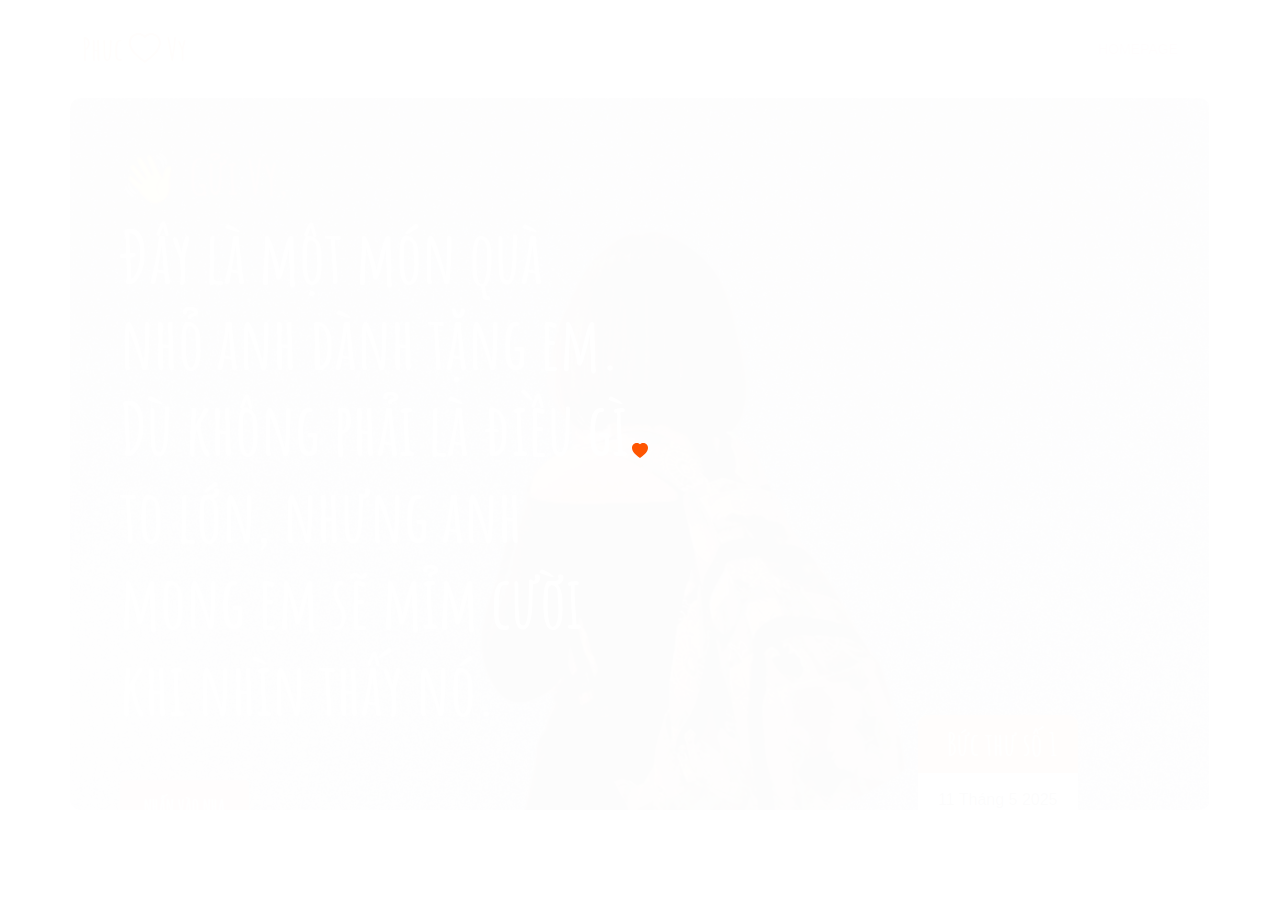
<file: index.html>
<!DOCTYPE html>
<html lang="vi">
<head>
  <meta charset="UTF-8">
  <meta http-equiv="refresh" content="0; url=2131_wedding_lite/index.html">
  <title>Đang chuyển hướng...</title>
</head>
<body>
  <p>Nếu không được chuyển hướng tự động, <a href="2131_wedding_lite/index.html">bấm vào đây</a>.</p>
</body>
</html>
</file>
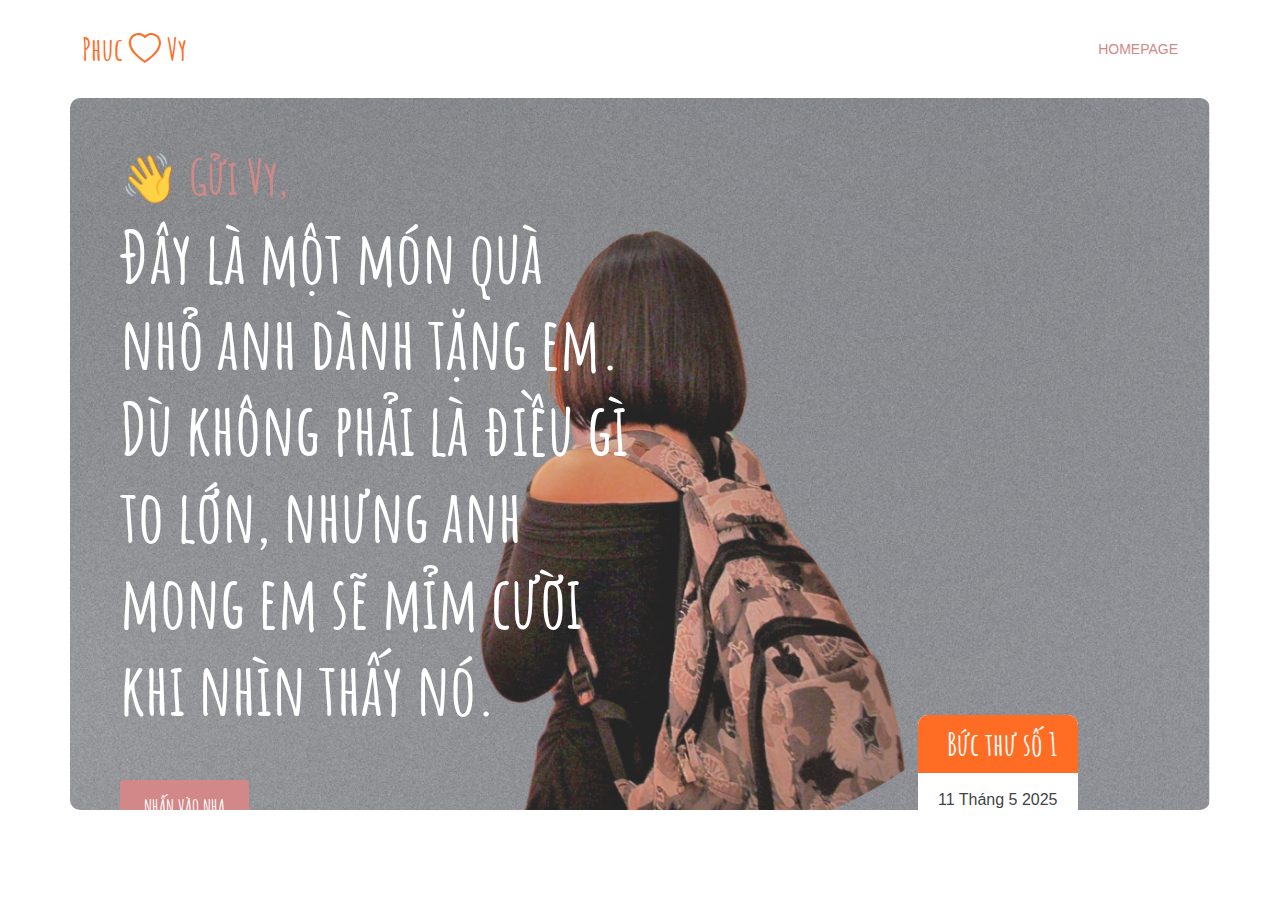
<file: 2131_wedding_lite/index.html>
<!doctype html>
<html lang="en">
    <head>
        <meta charset="utf-8">
        <meta name="viewport" content="width=device-width, initial-scale=1">

        <meta name="description" content="">
        <meta name="author" content="">

        <title>Bức thư đầu tiên</title>

        <!-- CSS FILES -->
        <link rel="preconnect" href="https://fonts.googleapis.com">
        
        <link rel="preconnect" href="https://fonts.gstatic.com" crossorigin>

        <link href="https://fonts.googleapis.com/css2?family=Amatic+SC:wght@400;700&family=Playfair+Display&display=swap" rel="stylesheet">

        <link href="css/bootstrap.min.css" rel="stylesheet">

        <link href="css/bootstrap-icons.css" rel="stylesheet">

        <link href="css/magnific-popup.css" rel="stylesheet">

        <link href="css/tooplate-wedding-lite.css" rel="stylesheet">
        <link rel="icon" href="data:image/svg+xml,<svg xmlns=%22http://www.w3.org/2000/svg%22 viewBox=%220 0 16 16%22><text y=%2214%22 font-size=%2216%22>😛</text></svg>">

        
<!--

Tooplate 2131 Wedding Lite

https://www.tooplate.com/view/2131-wedding-lite

Free Bootstrap 5 HTML Template

-->
    </head>
    
    <body>

        <section class="preloader">
            <div class="spinner">
                <span class="spinner-rotate">
                    <svg xmlns="http://www.w3.org/2000/svg" width="16" height="16" fill="currentColor" class="bi bi-heart-fill" viewBox="0 0 16 16">
                      <path fill-rule="evenodd" d="M8 1.314C12.438-3.248 23.534 4.735 8 15-7.534 4.736 3.562-3.248 8 1.314z"/>
                    </svg>
                </span>    
            </div>
        </section>

        <nav class="navbar navbar-expand-lg">
            <div class="container">

                <button class="navbar-toggler" type="button" data-bs-toggle="collapse" data-bs-target="#navbarNav" aria-controls="navbarNav" aria-expanded="false" aria-label="Toggle navigation">
                    <span class="navbar-toggler-icon"></span>
                </button>

                <a href="index.html" class="navbar-brand mx-auto mx-lg-0">
                    <span>Phuc</span>
                    <i class="bi-heart brand-icon"></i>
                    <span>Vy</span>
                </a>

                <div class="collapse navbar-collapse" id="navbarNav">
                    <ul class="navbar-nav ms-auto">
                        <li class="nav-item">
                            <a class="nav-link click-scroll" href="#section_1">Homepage</a>
                        </li>

                        <!-- <li class="nav-item">
                            <a class="nav-link click-scroll" href="#section_2">Our Story</a>
                        </li>

                        <li class="nav-item">
                            <a class="nav-link click-scroll" href="#section_3">The Wedding</a>
                        </li>

                        <li class="nav-item">
                            <a class="nav-link click-scroll" href="#section_4">People</a>
                        </li>

                        <li class="nav-item">
                            <a class="nav-link click-scroll" href="#section_5">Gallery</a>
                        </li>

                        <li class="nav-item">
                            <a class="nav-link click-scroll" href="#section_6">Rsvp</a>
                        </li>

                        <li class="nav-item">
                            <a class="nav-link click-scroll" href="#section_7">Contact Us</a>
                        </li> -->
                    </ul>
                </div>

            </div>
        </nav>

        <main>

            <section class="hero-section d-flex" id="section_1">
                <div class="hero-container container d-flex flex-column justify-content-end">
                    <div class="row h-100">

                        <div class="col-lg-6 col-12 my-auto">
                            <h2>👋 Gửi Vy, </h2>

                            <h1 class="text-white hero-title mb-4">Đây là một món quà nhỏ anh dành tặng em. Dù không phải là điều gì to lớn, nhưng anh mong em sẽ mỉm cười khi nhìn thấy nó.
                            </h1>

                            <!-- <p class="text-white mb-2">
                                <i class="bi-check-circle-fill custom-icon me-1"></i>
                                Wedding HTML Template
                            </p>

                            <p class="text-white">
                                <i class="bi-check-circle-fill custom-icon me-1"></i>
                                Bootstrap v5.1.3 Layout
                            </p> -->

                            <!-- <a href="../index2.html" class="custom-link custom-btn btn mt-4">Nhấn vào nha</a> -->
                            <a href="../index2.html" class="custom-link custom-btn btn mt-4" id="time-limited-link">Nhấn vào nha</a>
                            
                        </div>

                        <div class="col-lg-3 col-12 save-the-date-wrap mt-auto ms-lg-auto">
                            <div class="save-the-date-thumb">
                                <h4 class="save-the-date-title">Bức thư số 1</h4>

                                <div class="save-the-date-body">
                                    <span class="date">11 Tháng 5 2025</span>
                                </div>
                            </div>
                        </div>

                    </div>
                </div>
            </section>

<!-- 
            <section class="about-section section-padding" id="section_2">
                <div class="container">
                    <div class="row">

                        <div class="col-lg-12 col-12">
                            <div class="section-title-wrap mb-5">
                                <h2 class="section-title">Love Story</h2>

                                <div class="section-title-bottom">
                                    <span class="section-title-line"></span>
                                    <i class="section-title-icon bi-heart-fill"></i>
                                    <span class="section-title-line"></span>
                                </div>
                            </div>
                        </div>

                        <div class="col-lg-3 col-12">
                            <div class="image-hover-thumb">
                                <img src="images/vertical-shot-beautiful-smiling-girl.jpg" class="about-image img-fluid" alt="">
                            </div>
                        </div>

                        <div class="col-lg-3 col-12">
                            <div class="about-info-wrap d-flex flex-column">
                                <div class="about-info-title d-flex align-items-center my-3">
                                    <h4>Jolie</h4>

                                    <span class="about-tag ms-2">The Bride</span>
                                </div>

                                <p>Sarah is amazing. When I first met her I knew she was amazing and every passing day reminds me of just how amazing she is!</p>

                                <div class="social-icon-wrap mt-auto">
                                    <ul class="social-icon ms-auto">
                                        <li class="social-icon-item"><a href="#" class="social-icon-link bi-facebook"></a></li>

                                        <li class="social-icon-item"><a href="#" class="social-icon-link bi-twitter"></a></li>

                                        <li class="social-icon-item"><a href="#" class="social-icon-link bi-instagram"></a></li>

                                        <li class="social-icon-item"><a href="#" class="social-icon-link bi-whatsapp"></a></li>
                                    </ul>
                                </div>
                            </div>
                        </div>

                        <div class="col-lg-3 col-12">
                            <div class="image-hover-thumb">
                                <img src="images/vertical-shot-young-handsome-guy-autumn-park.jpg" class="about-image img-fluid" alt="">
                            </div>
                        </div>

                        <div class="col-lg-3 col-12">
                            <div class="about-info-wrap d-flex flex-column">
                                <div class="about-info-title d-flex align-items-center my-3">
                                    <h4>Bratt</h4>

                                    <span class="about-tag ms-2">The Groom</span>
                                </div>

                                <p>I really love her incredibly unique blend of talents.</p>

                                <p>She's a talented artist, always excited about a genuinely loving person.</p>

                                <div class="social-icon-wrap mt-auto">
                                    <ul class="social-icon ms-auto">
                                        <li class="social-icon-item"><a href="#" class="social-icon-link bi-facebook"></a></li>

                                        <li class="social-icon-item"><a href="#" class="social-icon-link bi-twitter"></a></li>

                                        <li class="social-icon-item"><a href="#" class="social-icon-link bi-instagram"></a></li>

                                        <li class="social-icon-item"><a href="#" class="social-icon-link bi-whatsapp"></a></li>
                                    </ul>
                                </div>
                            </div>
                        </div>

                    </div>
                </div>
            </section>

            <section class="the-wedding-section section-bg section-padding" id="section_3">
                <div class="container">
                    <div class="row">

                        <div class="col-lg-12 col-12">
                            <div class="section-title-wrap mb-5">
                                <h2 class="section-title">The Wedding</h2>

                                <div class="section-title-bottom">
                                    <span class="section-title-line"></span>
                                    <i class="section-title-icon bi-heart-fill"></i>
                                    <span class="section-title-line"></span>
                                </div>
                            </div>
                        </div>

                        <div class="col-lg-4 col-md-6 col-12 d-flex flex-column mb-4 mb-lg-0 mb-md-0">
                            <div class="image-hover-thumb">
                                <img src="images/decorated-table-setting-wedding-celebration.jpg" class="img-fluid" alt="">
                            </div>

                            <div class="section-block">
                                <h3 class="my-3">The Reception</h3>

                                <p class="mb-2">
                                    <i class="bi-geo-alt me-1"></i>
                                    5th Avenue at, Central Park S
                                </p>

                                <p>
                                    <i class="bi-clock me-1"></i>
                                    5:00 PM
                                </p>
                            </div>
                        </div>

                        <div class="col-lg-4 col-md-6 col-12 d-flex flex-column mb-4 mb-lg-0 mb-md-0">
                            <div class="image-hover-thumb">
                                <img src="images/front-view-wedding-couple.jpg" class="img-fluid" alt="">
                            </div>

                            <div class="section-block">
                                <h3 class="my-3">Wedding Ceremony</h3>

                                <p class="mb-2">
                                    <i class="bi-geo-alt me-1"></i>
                                    5th Avenue at, Central Park S
                                </p>

                                <p>
                                    <i class="bi-clock me-1"></i>
                                    6:30 PM to 9:30 PM
                                </p>
                            </div>
                        </div>

                        <div class="col-lg-4 col-md-6 col-12 d-flex flex-column">
                            <iframe class="google-map" src="https://www.google.com/maps/embed?pb=!1m18!1m12!1m3!1d8046.475092226252!2d-73.9752829999323!3d40.766655075110314!2m3!1f0!2f0!3f0!3m2!1i1024!2i768!4f13.1!3m3!1m2!1s0x89c258f07d5da561%3A0x61f6aa300ba8339d!2sThe%20Plaza!5e1!3m2!1sen!2ssg!4v1662129560604!5m2!1sen!2ssg" width="100%" height="310" allowfullscreen="" loading="lazy"></iframe>

                            <div class="section-block">
                                <h3 class="my-3">Location</h3>

                                <p class="mb-2">
                                    <i class="bi-geo-alt me-1"></i>
                                    5th Avenue at, Central Park S, New York, NY 10019, United States
                                </p>
                            </div>
                        </div>

                    </div>
                </div>
            </section>

            <section class="people-section section-padding" id="section_4">
                <div class="container">
                    <div class="row">

                        <div class="col-lg-12 col-12">
                            <div class="section-title-wrap mb-5">
                                <h2 class="section-title">Groomsmen & Bridesmaid</h2>

                                <div class="section-title-bottom">
                                    <span class="section-title-line"></span>
                                    <i class="section-title-icon bi-heart-fill"></i>
                                    <span class="section-title-line"></span>
                                </div>
                            </div>
                        </div>

                        <div class="col-lg-3 col-md-5 col-12 me-auto">
                            <nav>
                                <div class="nav nav-tabs flex-lg-column align-items-baseline" id="nav-tab" role="tablist">
                                    <button class="nav-link active" id="nav-groomsmen-tab" data-bs-toggle="tab" data-bs-target="#nav-groomsmen" type="button" role="tab" aria-controls="nav-groomsmen" aria-selected="true">
                                        <h3>Groom Side</h3>
                                    </button>

                                    <button class="nav-link" id="nav-bridesmaid-tab" data-bs-toggle="tab" data-bs-target="#nav-bridesmaid" type="button" role="tab" aria-controls="nav-bridesmaid" aria-selected="false">
                                        <h3>Bride Side</h3>
                                    </button>
                                </div>
                            </nav>
                        </div>

                        <div class="col-lg-8 col-md-6 col-12">
                            <div class="tab-content" id="nav-tabContent">

                                <div class="tab-pane fade show active" id="nav-groomsmen" role="tabpanel" aria-labelledby="nav-groomsmen-tab">
                                    <div class="row">
                                       <div class="col-lg-6 col-12">
                                            <div class="people-thumb image-hover-thumb">
                                                <img src="images/people/attractive-laughing-guy-having-fun-smiling-happy.jpg" class="people-image img-fluid" alt="">
                                            </div>
                                       </div> 

                                       <div class="col-lg-6 col-12">
                                            <div class="section-block">
                                                <div class="d-flex align-items-center my-3">
                                                    <h4 class="mb-0">Kevin</h4>

                                                    <span class="about-tag ms-2">Cousin</span>
                                                </div>

                                                <p>Wedding Lite is free HTML template provided by Tooplate website. It is based on Bootstrap v5.1.3 CSS layout. You are free to use it for your wedding.</p>
                                            </div>
                                       </div> 

                                       <div class="col-lg-6 col-12">
                                            <div class="people-thumb image-hover-thumb">
                                                <img src="images/people/portrait-handsome-attractive-young-man-posing.jpg" class="people-image img-fluid" alt="">
                                            </div>
                                        </div>

                                        <div class="col-lg-6 col-12">
                                            <div class="section-block">
                                                <div class="d-flex align-items-center my-3">
                                                    <h4 class="mb-0">Wilson</h4>

                                                    <span class="about-tag ms-2">Best friend</span>
                                                </div>

                                                <p>Feel free to make a PayPal contribution to contact [at] tooplate.com to support the open community of free HTML templates. Thank you.</p>
                                            </div>
                                        </div>
                                    </div>
                                </div>

                                <div class="tab-pane fade show" id="nav-bridesmaid" role="tabpanel" aria-labelledby="nav-bridesmaid-tab">
                                    <div class="row">
                                       <div class="col-lg-6 col-12">
                                            <div class="people-thumb image-hover-thumb">
                                                <img src="images/people/lifestyle-people-emotions-casual-concept.jpg" class="people-image img-fluid" alt="">
                                            </div>
                                       </div> 

                                       <div class="col-lg-6 col-12">
                                            <div class="section-block">
                                                <div class="d-flex align-items-center my-3">
                                                    <h4 class="mb-0">Jennie</h4>

                                                    <span class="about-tag ms-2">Sister</span>
                                                </div>

                                                <p>You may want to explore more HTML templates on Too CSS website which collects great templates.</p>
                                            </div>
                                       </div> 

                                       <div class="col-lg-6 col-12">
                                            <div class="people-thumb image-hover-thumb">
                                                <img src="images/people/portrait-beautiful-young-woman-standing-grey-wall.jpg" class="people-image img-fluid" alt="">
                                            </div>
                                        </div>

                                        <div class="col-lg-6 col-12">
                                            <div class="section-block">
                                                <div class="d-flex align-items-center my-3">
                                                    <h4 class="mb-0">Madam</h4>

                                                    <span class="about-tag ms-2">Friend</span>
                                                </div>

                                                <p>You are not allowed to redistribute this template source files on any other website. Please contact Tooplate for more info.</p>
                                            </div>
                                        </div>
                                    </div>
                                </div>

                            </div>
                        </div>


                    </div>
                </div>
            </section>

            <section class="gallery-section section-bg section-padding" id="section_5">
                <div class="container">
                    <div class="row">

                        <div class="col-lg-12 col-12">
                            <div class="section-title-wrap mb-5">
                                <h2 class="section-title">Gallery</h2>

                                <div class="section-title-bottom">
                                    <span class="section-title-line"></span>
                                    <i class="section-title-icon bi-heart-fill"></i>
                                    <span class="section-title-line"></span>
                                </div>
                            </div>
                        </div>

                        <div class="col-lg-4 col-12">
                            <div class="gallery-thumb image-hover-thumb">
                                <a href="images/gallery/bearded-stylish-groom-suit-beautiful-blonde.jpg" class="popup-image">
                                    <img src="images/gallery/bearded-stylish-groom-suit-beautiful-blonde.jpg" class="gallery-image img-fluid" alt="">
                                </a>
                            </div>
                        </div>

                        <div class="col-lg-4 col-12 d-flex flex-column">
                            <div class="gallery-thumb gallery-thumb-small image-hover-thumb">
                                <a href="images/gallery/couple.jpg" class="popup-image">
                                    <img src="images/gallery/couple.jpg" class="gallery-image img-fluid" alt="">
                                </a>
                            </div>

                            <div class="gallery-thumb gallery-thumb-small image-hover-thumb">
                                <a href="images/gallery/groom-with-bride-are-knocking-glasses-with-champagne.jpg" class="popup-image">
                                    <img src="images/gallery/groom-with-bride-are-knocking-glasses-with-champagne.jpg" class="gallery-image img-fluid" alt="">
                                </a>
                            </div>
                        </div>

                        <div class="col-lg-4 col-12">
                            <div class="gallery-thumb image-hover-thumb">
                                <a href="images/gallery/bearded-stylish-groom-suit-beautiful-blonde.jpg" class="popup-image">
                                    <img src="images/gallery/bearded-stylish-groom-suit-beautiful-blonde.jpg" class="gallery-image img-fluid" alt="">
                                </a>
                            </div>
                        </div>

                        <div class="col-lg-4 col-12 d-flex flex-column">
                            <div class="gallery-thumb gallery-thumb-small image-hover-thumb">
                                <a href="images/gallery/bride-groom-having-their-wedding-with-guests-beach.jpg" class="popup-image">
                                    <img src="images/gallery/bride-groom-having-their-wedding-with-guests-beach.jpg" class="gallery-image img-fluid" alt="">
                                </a>
                            </div>

                            <div class="gallery-thumb gallery-thumb-small image-hover-thumb">
                                <a href="images/gallery/wedding-ceremony-place-nature-outside-summer.jpg" class="popup-image">
                                    <img src="images/gallery/wedding-ceremony-place-nature-outside-summer.jpg" class="gallery-image img-fluid" alt="">
                                </a>
                            </div>
                        </div>

                        <div class="col-lg-4 col-12">
                            <div class="gallery-thumb image-hover-thumb">
                                <a href="images/gallery/elegant-young-woman-fashionable.jpg" class="popup-image">
                                    <img src="images/gallery/elegant-young-woman-fashionable.jpg" class="gallery-image img-fluid" alt="">
                                </a>
                            </div>
                        </div>

                        <div class="col-lg-4 col-12 d-flex flex-column">
                            <div class="gallery-thumb gallery-thumb-small image-hover-thumb">
                                <a href="images/gallery/young-couple-broke-down-car-while-traveling.jpg" class="popup-image">
                                    <img src="images/gallery/young-couple-broke-down-car-while-traveling.jpg" class="gallery-image img-fluid" alt="">
                                </a>
                            </div>

                            <div class="gallery-thumb gallery-thumb-small image-hover-thumb">
                                <a href="images/gallery/young-couple-traveling-car-sunny-day.jpg" class="popup-image">
                                    <img src="images/gallery/young-couple-traveling-car-sunny-day.jpg" class="gallery-image img-fluid" alt="">
                                </a>
                            </div>
                        </div>

                    </div>
                </div>
            </section>


            <section class="rsvp-section section-padding" id="section_6">
                <div class="container">
                    <div class="row">

                        <div class="col-lg-8 col-12 mx-auto">
                            <div class="rsvp-form-wrap">
                                <div class="section-title-wrap mb-5">
                                    <h2 class="section-title">Rsvp</h2>

                                    <div class="section-title-bottom">
                                        <span class="section-title-line"></span>
                                        <i class="section-title-icon bi-heart-fill"></i>
                                        <span class="section-title-line"></span>
                                    </div>
                                </div>

                                <h5 class="mb-4">Will you attend? <span class="text-muted">Please reserve before March 2th, 2022</span></h5>

                                <form class="custom-form rsvp-form" role="form">
                                    <div class="row">
                                        <div class="col-lg-4 col-md-6 col-12">
                                            <input type="text" name="name" id="name" class="form-control" placeholder="Full Name*" required="">
                                        </div>

                                        <div class="col-lg-4 col-md-6 col-12"> 
                                            <input type="email" name="email" id="email" pattern="[^ @]*@[^ @]*" class="form-control" placeholder="Email Address*" required="">
                                        </div>

                                        <div class="col-lg-4 col-12"> 
                                            <select name="guests" class="form-select" id="guests" aria-label="Guests">
                                                <option selected>Number of Guests</option>
                                                <option value="1">1</option>
                                                <option value="2">2</option>
                                                <option value="3">3</option>
                                                <option value="4">4</option>
                                                <option value="5">5</option>
                                                <option value="6">6</option>
                                            </select>
                                        </div>

                                        <div class="col-lg-12 col-12">
                                            <textarea class="form-control" id="message" name="message" placeholder="Message (Optional)" rows="5"></textarea>
                                        </div>

                                        <div class="col-lg-3 col-5 mx-auto">
                                            <button type="submit" class="form-control">Send Invitation</button>
                                        </div>

                                    </div>
                                </form>
                            </div>
                        </div>

                    </div>
                </div>
            </section>

            <section class="contact-section section-bg section-padding" id="section_7">
                <div class="container">
                    <div class="row">

                        <div class="col-lg-12 col-12">
                            <div class="section-title-wrap mb-5">
                                <h2 class="section-title">Get in touch</h2>

                                <div class="section-title-bottom">
                                    <span class="section-title-line"></span>
                                    <i class="section-title-icon bi-heart-fill"></i>
                                    <span class="section-title-line"></span>
                                </div>
                            </div>
                        </div>

                        <div class="col-lg-4 col-md-6 col-12">
                            <h4 class="mb-4">Visit Us</h4>

                            <p> 5th Avenue at, Central Park S, 
                            <br> New York, NY 10019, United States</p>
                        </div>

                        <div class="col-lg-4 col-md-6 col-12 my-4 my-lg-0 my-md-0">
                            <h4 class="mb-4">Contact Information</h4>

                            <p class="mb-2">
                                <a href="mailto:hello@company.com">
                                    hello@company.com
                                </a>
                            </p>

                            <p>
                                <a href="tel: 090-080-0760">
                                    090-080-0760
                                </a>
                            </p>
                        </div>

                        <div class="col-lg-4 col-md-6 col-12">
                            <h4 class="mb-4">Socials</h4>

                            <ul class="social-icon">
                                <li class="social-icon-item"><a href="#" class="social-icon-link bi-twitter"></a></li>

                                <li class="social-icon-item"><a href="#" class="social-icon-link bi-instagram"></a></li>

                                <li class="social-icon-item"><a href="#" class="social-icon-link bi-whatsapp"></a></li>

                                <li class="social-icon-item"><a href="https://fb.com/tooplate" target="_blank" class="social-icon-link bi-facebook"></a></li>
                            </ul>

                            <p class="copyright-text mt-3 mb-0">Copyright © 2036 Wedding Lite Co., Ltd. 
                            <br> Design: <a href="https://www.tooplate.com" target="_parent">Tooplate</a></p>
                        </div>

                    </div>
                </div>
            </section>

        </main>

        <footer class="site-footer">
            <div class="container">
                <div class="row">

                    <div class="col-lg-3 col-12 mx-auto">
                        <a href="index.html" class="navbar-brand mx-auto mx-lg-0">
                            <span>Bratt</span>
                            <i class="bi-heart brand-icon"></i>
                            <span>Jolie</span>
                        </a>
                    </div>

                </div>
            </div>
        </footer> -->

        <!-- JAVASCRIPT FILES -->
        <script src="js/jquery.min.js"></script>
        <script src="js/bootstrap.min.js"></script>
        <script src="js/jquery.sticky.js"></script>
        <script src="js/click-scroll.js"></script>
        <script src="js/jquery.magnific-popup.min.js"></script>
        <script src="js/magnific-popup-options.js"></script>
        <script src="js/custom.js"></script>

    </body>
</html>
</file>
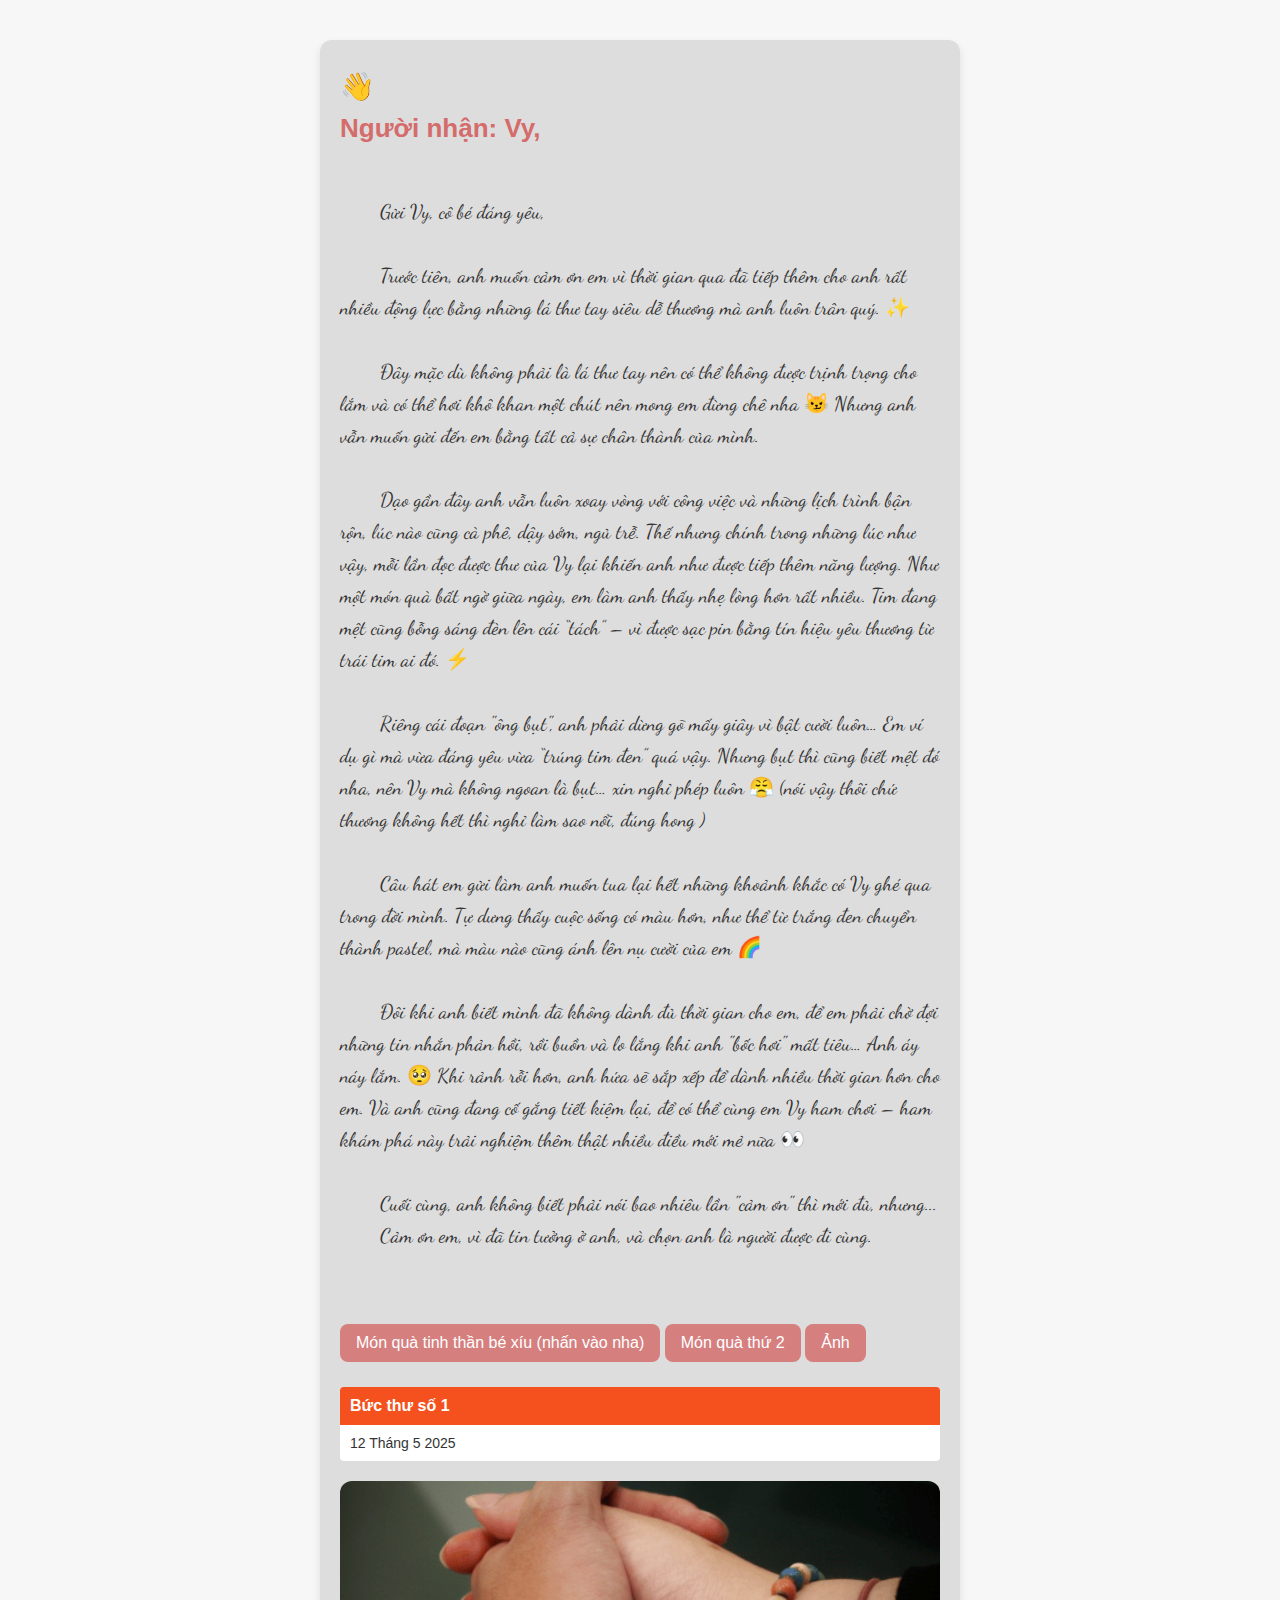
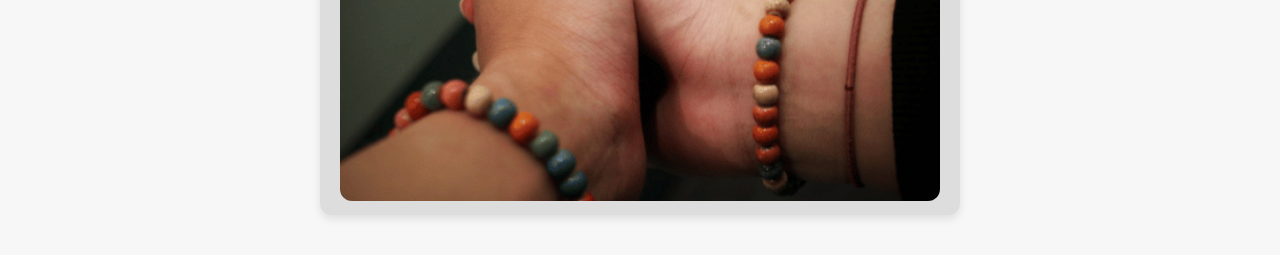
<file: index2.html>
<!DOCTYPE html>
<html lang="vi">
<head>
  <meta charset="UTF-8" />
  <meta name="viewport" content="width=device-width, initial-scale=1.0" />
  <title>Thư Gửi Vy</title>
  <link href="https://fonts.googleapis.com/css2?family=Dancing+Script&display=swap" rel="stylesheet">
  <link rel="icon" href="data:image/svg+xml,<svg xmlns=%22http://www.w3.org/2000/svg%22 viewBox=%220 0 16 16%22><text y=%2214%22 font-size=%2216%22>😛</text></svg>">

  <style>
    body {
      font-family: 'Segoe UI', sans-serif;
      margin: 0;
      padding: 0;
      background: #f7f7f7;
    }
    .container {
      max-width: 600px;
      margin: 40px auto;
      background: #dedddd;
      border-radius: 12px;
      box-shadow: 0 4px 8px rgba(0, 0, 0, 0.1);
      padding: 30px 20px 10px;
      position: relative;
      display: none; /* Ẩn mặc định */
    }
    .wave {
      font-size: 28px;
    }
    h1 {
      margin: 10px 0;
      color: #d46c6c;
      font-size: 26px;
    }
    p {
      font-size: 20px;
      color: #333;
      line-height: 1.6;
      white-space: pre-wrap;
      text-align: left;
      font-family: 'Dancing Script', cursive;
    }
    .btn {
      background: #d67f7f;
      color: white;
      padding: 10px 16px;
      border: none;
      border-radius: 8px;
      font-size: 16px;
      cursor: pointer;
      margin-top: 20px;
    }
    .note-box {
      background: #f4511e;
      color: white;
      padding: 10px;
      margin-top: 25px;
      font-size: 16px;
      border-radius: 4px 4px 0 0;
      font-weight: bold;
    }
    .date-box {
      background: white;
      padding: 10px;
      font-size: 14px;
      color: #333;
      border-radius: 0 0 4px 4px;
    }
    .image {
      width: 100%;
      max-height: 320px;
      object-fit: cover;
      margin-top: 20px;
      border-radius: 12px;
    }
  </style>
</head>
<body>
  <div class="container" id="content">
    <div class="wave">👋</div>
    <h1>Người nhận: Vy,</h1>
    <p>
        Gửi Vy, cô bé đáng yêu,

        Trước tiên, anh muốn cảm ơn em vì thời gian qua đã tiếp thêm cho anh rất nhiều động lực bằng những lá thư tay siêu dễ thương mà anh luôn trân quý. ✨
        
        Đây mặc dù không phải là lá thư tay nên có thể không được trịnh trọng cho lắm và có thể hơi khô khan một chút nên mong em đừng chê nha 😼 Nhưng anh vẫn muốn gửi đến em bằng tất cả sự chân thành của mình.
        
        Dạo gần đây anh vẫn luôn xoay vòng với công việc và những lịch trình bận rộn, lúc nào cũng cà phê, dậy sớm, ngủ trễ. Thế nhưng chính trong những lúc như vậy, mỗi lần đọc được thư của Vy lại khiến anh như được tiếp thêm năng lượng. Như một món quà bất ngờ giữa ngày, em làm anh thấy nhẹ lòng hơn rất nhiều. Tim đang mệt cũng bỗng sáng đèn lên cái “tách” – vì được sạc pin bằng tín hiệu yêu thương từ trái tim ai đó. ⚡️

        Riêng cái đoạn "ông bụt", anh phải dừng gõ mấy giây vì bật cười luôn… Em ví dụ gì mà vừa đáng yêu vừa “trúng tim đen” quá vậy. Nhưng bụt thì cũng biết mệt đó nha, nên Vy mà không ngoan là bụt… xin nghỉ phép luôn 😤 (nói vậy thôi chứ thương không hết thì nghỉ làm sao nổi, đúng hong )
        
        Câu hát em gửi làm anh muốn tua lại hết những khoảnh khắc có Vy ghé qua trong đời mình. Tự dưng thấy cuộc sống có màu hơn, như thể từ trắng đen chuyển thành pastel, mà màu nào cũng ánh lên nụ cười của em 🌈
        
        Đôi khi anh biết mình đã không dành đủ thời gian cho em, để em phải chờ đợi những tin nhắn phản hồi, rồi buồn và lo lắng khi anh "bốc hơi" mất tiêu… Anh áy náy lắm. 🥺 Khi rảnh rỗi hơn, anh hứa sẽ sắp xếp để dành nhiều thời gian hơn cho em. Và anh cũng đang cố gắng tiết kiệm lại, để có thể cùng em Vy ham chơi – ham khám phá này trải nghiệm thêm thật nhiều điều mới mẻ nữa 👀
        
        Cuối cùng, anh không biết phải nói bao nhiêu lần "cảm ơn" thì mới đủ, nhưng...
        Cảm ơn em, vì đã tin tưởng ở anh, và chọn anh là người được đi cùng.
    </p>
    <button onclick="window.location.href='wait.html'" class="btn">Món quà tinh thần bé xíu (nhấn vào nha) </button>
    <button onclick="window.location.href='kich.html'" class="btn"> Món quà thứ 2 </button>
    <button onclick="window.location.href='https://drive.google.com/drive/folders/1HxzTeZ4HmzfRil_x4sy70met2D5C9w23?usp=sharing'" class="btn">Ảnh </button>
    <div class="note-box">Bức thư số 1</div>
    <div class="date-box">12 Tháng 5 2025</div>
    <img src="2131_wedding_lite/images/vongtay.png" alt="Couple" class="image" />
  </div>

  <script>
    document.addEventListener("DOMContentLoaded", function () {
      const now = new Date();
      const hour = now.getHours();

      const isAllowed = (hour >= 2 || hour < 20);
      const container = document.getElementById("content");

      if (isAllowed) {
        container.style.display = "block";
      } else {
        alert("Trang này chỉ có thể được mở từ 22h đến 2h sáng. Hẹn gặp lại Vy sau giờ đó nha 😴");
        document.body.innerHTML = ""; // Xóa toàn bộ nội dung
      }
    });
  </script>
</body>
</html>
</file>
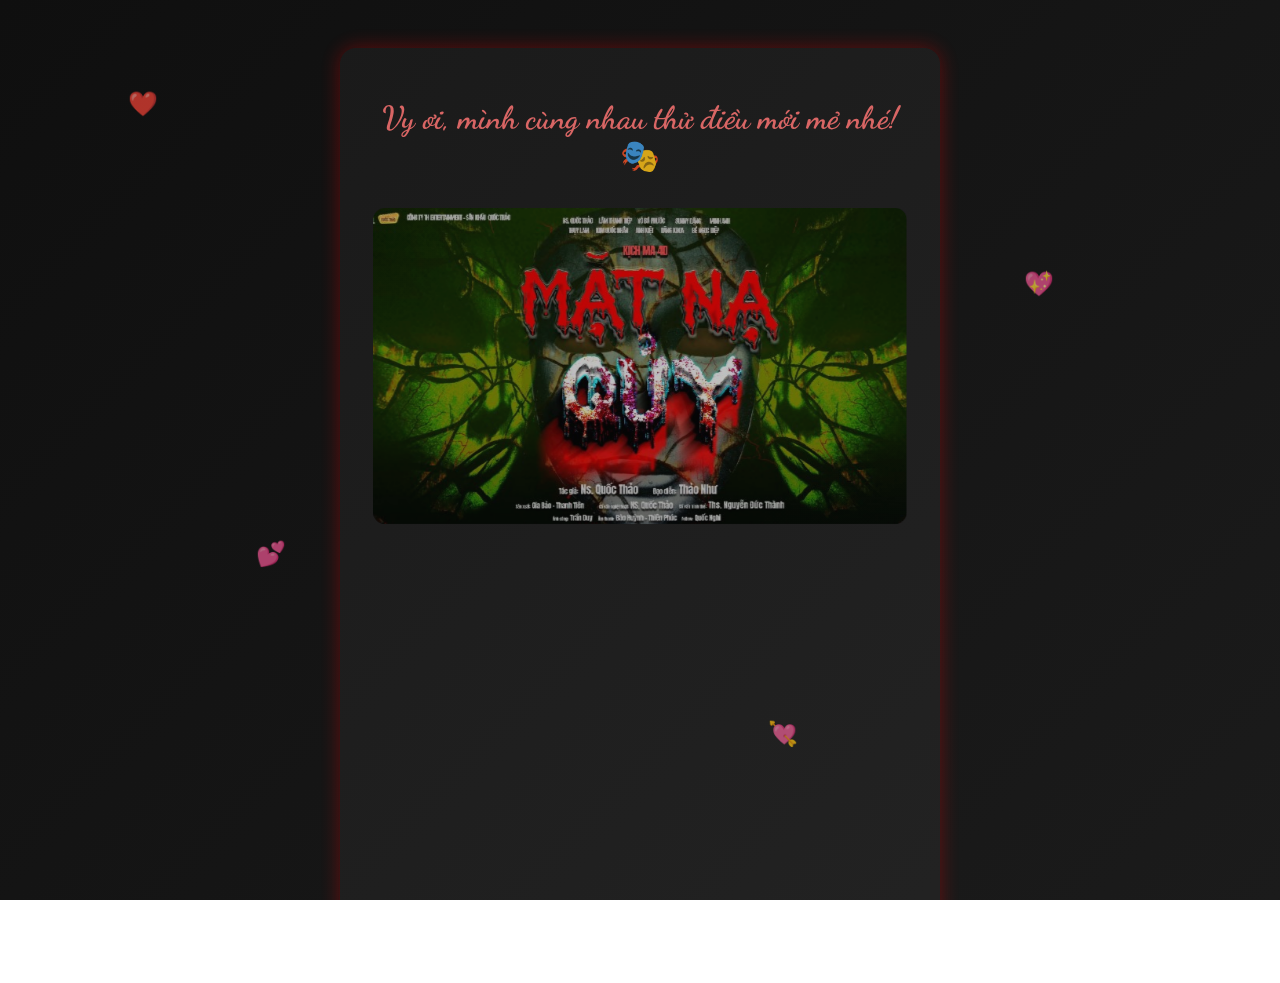
<file: kich.html>
<!DOCTYPE html>
<html lang="vi">
<head>
  <meta charset="UTF-8" />
  <meta name="viewport" content="width=device-width, initial-scale=1.0"/>
  <title>Lời mời đặc biệt gửi Vy 🎭</title>
  <link href="https://fonts.googleapis.com/css2?family=Dancing+Script&display=swap" rel="stylesheet" />
  <script src="https://cdnjs.cloudflare.com/ajax/libs/gsap/3.12.2/gsap.min.js"></script>
  <style>
    * {
      box-sizing: border-box;
    }

    html, body {
      margin: 0;
      padding: 0;
      height: 100%;
      font-family: 'Dancing Script', cursive;
      background: linear-gradient(135deg, #0f0f0f, #1b1b1b);
      color: #fff;
      overflow-x: hidden;
      overflow-y: auto;
    }

    .container {
      position: relative;
      z-index: 2;
      max-width: 600px;
      margin: 40px auto;
      background: rgba(255, 255, 255, 0.05);
      border-radius: 16px;
      padding: 30px;
      box-shadow: 0 0 20px rgba(255, 0, 0, 0.4);
      text-align: center;
      transform: translateY(50px);
      opacity: 0;
    }

    h1 {
      font-size: 32px;
      margin-bottom: 10px;
      color: #ff7675;
      animation: bounce 2s infinite;
    }

    .poster {
      width: 100%;
      border-radius: 12px;
      margin: 20px 0;
      opacity: 0;
      transform: scale(0.9);
    }

    .details {
      font-size: 20px;
      line-height: 1.6;
      opacity: 0;
    }

    .button {
      margin-top: 25px;
      opacity: 0;
    }

    .btn {
      background: #00cec9;
      color: white;
      padding: 10px 20px;
      border: none;
      border-radius: 8px;
      font-size: 18px;
      cursor: pointer;
      text-decoration: none;
      transition: background 0.3s;
    }

    .btn:hover {
      background: #0984e3;
    }

    /* Floating hearts */
    .floating-icon {
      position: absolute;
      font-size: 24px;
      color: #ff7675;
      animation: float 6s infinite ease-in-out;
      opacity: 0.7;
      pointer-events: none;
    }

    @keyframes float {
      0% { transform: translateY(0) translateX(0) rotate(0); opacity: 0.7; }
      50% { transform: translateY(-40px) translateX(20px) rotate(20deg); opacity: 1; }
      100% { transform: translateY(0) translateX(0) rotate(0); opacity: 0.7; }
    }

    @keyframes bounce {
      0%, 100% { transform: translateY(0); }
      50% { transform: translateY(-15px); }
    }

    @media (max-width: 600px) {
      h1 {
        font-size: 28px;
      }
      .details {
        font-size: 18px;
      }
    }
  </style>
</head>
<body>

  <!-- Floating icons -->
  <div class="floating-icon" style="top: 10%; left: 10%;">❤️</div>
  <div class="floating-icon" style="top: 30%; left: 80%;">💖</div>
  <div class="floating-icon" style="top: 60%; left: 20%;">💕</div>
  <div class="floating-icon" style="top: 80%; left: 60%;">💘</div>

  <div class="container" id="box">
    <h1 id="heading">Vy ơi, mình cùng nhau thử điều mới mẻ nhé! 🎭</h1>
    <img src="nhacthongminh-main/matnaquy.jpg" alt="Poster Kịch Ma" class="poster" id="poster" />
    <div class="details" id="details">
      <p><strong>Kịch Ma 4D: Mặt Nạ Quỷ</strong></p>
      <p>Thời gian: <strong>19:30 – 22:00, ngày 17/05/2025</strong></p>
      <p>Địa điểm: <strong>Sân khấu Quốc Thảo</strong>, 70-72 Nguyễn Văn Trỗi, P.8, Q.Phú Nhuận, TP.HCM</p>
      <p>Anh chưa từng xem kịch trực tiếp bao giờ... nhưng anh muốn lần đầu tiên đó là cùng em ✨</p>
      <p>Chúng mình cùng tạo thêm một kỷ niệm đáng nhớ nữa nhé?</p>
    </div>
    <div class="button" id="cta">
      <a href="index.html" class="btn" target="_blank">Trang chủ</a>
    </div>
  </div>

  <script>
    window.onload = () => {
      gsap.to("#box", { opacity: 1, y: 0, duration: 1.2, ease: "bounce.out" });
      gsap.to("#poster", { opacity: 1, scale: 1, duration: 1, delay: 0.5, ease: "back.out(1.7)" });
      gsap.to("#details", { opacity: 1, duration: 1, delay: 1 });
      gsap.to("#cta", { opacity: 1, duration: 1, delay: 1.5 });
    };
  </script>
</body>
</html>
</file>
<file: 2131_wedding_lite/css/tooplate-wedding-lite.css>
/*

Tooplate 2131 Wedding Lite

https://www.tooplate.com/view/2131-wedding-lite

*/

/*---------------------------------------
  CUSTOM PROPERTIES ( VARIABLES )             
-----------------------------------------*/
:root {
  --white-color:                  #ffffff;
  --primary-color:                #ff5500;
  --secondary-color:              #f1c522;
  --section-bg-color:             #f9f9f9;
  --custom-btn-bg-color:          #cb7575;
  --dark-color:                   #000000;
  --p-color:                      #717275;
  --border-color:                 #e9eaeb;
  --icon-color:                   #28856b;

  --body-font-family:             'Source Sans Pro', sans-serif;
  --title-font-family:            'Amatic SC', cursive;

  --h1-font-size:                 72px;
  --h2-font-size:                 48px;
  --h3-font-size:                 36px;
  --h4-font-size:                 32px;
  --h5-font-size:                 24px;
  --h6-font-size:                 22px;
  --p-font-size:                  20px;
  --menu-font-size:               14px;
  --copyright-font-size:          16px;

  --border-radius-large:          100px;
  --border-radius-medium:         20px;
  --border-radius-small:          10px;

  --font-weight-light:            300;
  --font-weight-normal:           400;
  --font-weight-medium:           500;
  --font-weight-bold:             700;
}

body {
    background: var(--white-color);
    font-family: var(--body-font-family); 
}


/*---------------------------------------
  TYPOGRAPHY               
-----------------------------------------*/

h2,
h3,
h4,
h5,
h6 {
  color: var(--dark-color);
}

h1,
h2,
h3,
h4,
h5,
h6 {
  font-family: var(--title-font-family);
  font-weight: var(--font-weight-bold);
}

h1 {
  font-size: var(--h1-font-size);
}

h2 {
  font-size: var(--h2-font-size);
  color: var(--secondary-color);
}

h3 {
  font-size: var(--h3-font-size);
}

h4 {
  font-size: var(--h4-font-size);
}

h5 {
  font-size: var(--h5-font-size);
  line-height: normal;
}

h6 {
  font-size: var(--h6-font-size);
}

p {
  color: var(--p-color);
  font-size: var(--p-font-size);
  font-weight: var(--font-weight-light);
}

ul li {
  color: var(--p-color);
  font-size: var(--p-font-size);
  font-weight: var(--font-weight-light);
}

a, 
button {
  touch-action: manipulation;
  transition: all 0.3s;
}

a {
  color: var(--p-color);
  text-decoration: none;
}

a:hover {
  color: var(--secondary-color);
}

::selection {
  background: var(--secondary-color);
  color: var(--white-color);
}

::-moz-selection {
  background: var(--secondary-color);
  color: var(--white-color);
}

b,
strong {
  font-weight: var(--font-weight-bold);
}

.custom-icon {
  color: var(--icon-color);
}

.section-bg {
  background: var(--section-bg-color);
}

.section-padding {
  padding-top: 100px;
  padding-bottom: 100px;
}

.section-block {
  padding: 20px;
}

.section-divider {
  background: var(--border-color);
  width: 1px;
  height: 50%;
  margin: auto;
}


/*---------------------------------------
  SECTION TITLE               
-----------------------------------------*/
.section-title-wrap {
  display: block;
  margin: auto;
  position: relative;
  text-align: center;
}

.section-title-line {
  background: var(--border-color);
  display: inline-block;
  vertical-align: middle;
  width: 30px;
  height: 2px;
  margin: 0 auto;
}

.section-title-icon {
  color: var(--primary-color);
  font-size: var(--h5-font-size);
  display: inline-block;
  vertical-align: top;
  margin-right: 10px;
  margin-left: 10px;
  width: 30px;
  height: 30px;
  line-height: 30px;
}


/*---------------------------------------
  PRE LOADER               
-----------------------------------------*/
.preloader {
  position: fixed;
  top: 0;
  left: 0;
  width: 100%;
  height: 100%;
  z-index: 99999;
  display: flex;
  flex-flow: row nowrap;
  justify-content: center;
  align-items: center;
  background: none repeat scroll 0 0 var(--white-color);
}

.spinner {
  animation: pulse 1s infinite ease-in-out alternate;
}

.spinner svg {
  fill: var(--primary-color);
  font-size: var(--h4-font-size);
}

@keyframes pulse {
  from { transform: scale(0.8); }
  to { transform: scale(1.2); }
}


/*---------------------------------------
  IMAGE HOVER               
-----------------------------------------*/
.image-hover-thumb {
  border-radius: var(--border-radius-medium);
  position: relative;
  overflow: hidden;
}

.image-hover-thumb:hover .img-fluid {
  transform: scale(1.05);
}

.image-hover-thumb .img-fluid {
  border-radius: var(--border-radius-small);
  display: block;
  transition: all 0.5s;
}


/*---------------------------------------
  CUSTOM BUTTON               
-----------------------------------------*/
.custom-btn {
  background: var(--custom-btn-bg-color);
  border: 0;
  color: var(--white-color);
  font-family: var(--title-font-family);
  font-size: var(--p-font-size);
  font-weight: var(--font-weight-bold);
  text-transform: uppercase;
  position: relative;
  overflow: hidden;
  padding: 12px 24px;
}

.custom-btn::after {
  content: "";
  background: var(--icon-color);
  border-radius: 0 0 var(--border-radius-large) var(--border-radius-large);
  position: absolute;
  top: 0;
  right: -10px;
  width: 30px;
  height: 20px;
  transform: translateY(-100%);
  transition: all 0.5s;
}

.custom-btn:hover::after {
  transform: translate(0);
}

.custom-btn:hover {
  background: var(--secondary-color);
  box-shadow: 0 1rem 3rem rgba(0,0,0,.175);
  color: var(--white-color);
}


/*---------------------------------------
  NAVIGATION              
-----------------------------------------*/
.sticky-wrapper {
  min-height: 98px;
}

.navbar {
  position: absolute;
  z-index: 9;
  right: 0;
  left: 0;
  padding-top: 20px;
  padding-bottom: 20px;
}

.is-sticky .navbar {
  background: var(--white-color);
}

.navbar-brand {
  font-family: var(--title-font-family);
  font-size: var(--h4-font-size);
  font-weight: var(--font-weight-bold);
}

.navbar-brand,
.navbar-brand:hover {
  color: var(--primary-color);
}

.navbar-expand-lg .navbar-nav .nav-link {
  padding-right: 0;
  padding-left: 0;
  margin-right: 20px;
  margin-left: 20px;
}

.navbar-nav .nav-link {
  display: inline-block;
  color: var(--p-color);
  font-size: var(--menu-font-size);
  font-weight: var(--font-weight-normal);
  text-transform: uppercase;
  padding-top: 15px;
  padding-bottom: 15px;
}

.navbar-nav .nav-link.active, 
.navbar-nav .nav-link:hover {
  color: var(--custom-btn-bg-color);
}

.navbar-toggler {
  border: 0;
  padding: 0;
  cursor: pointer;
  margin: 0;
  width: 30px;
  height: 35px;
  outline: none;
}

.navbar-toggler:focus {
  outline: none;
  box-shadow: none;
}

.navbar-toggler[aria-expanded="true"] .navbar-toggler-icon {
  background: transparent;
}

.navbar-toggler[aria-expanded="true"] .navbar-toggler-icon:before,
.navbar-toggler[aria-expanded="true"] .navbar-toggler-icon:after {
  transition: top 300ms 50ms ease, -webkit-transform 300ms 350ms ease;
  transition: top 300ms 50ms ease, transform 300ms 350ms ease;
  transition: top 300ms 50ms ease, transform 300ms 350ms ease, -webkit-transform 300ms 350ms ease;
  top: 0;
}

.navbar-toggler[aria-expanded="true"] .navbar-toggler-icon:before {
  transform: rotate(45deg);
}

.navbar-toggler[aria-expanded="true"] .navbar-toggler-icon:after {
  transform: rotate(-45deg);
}

.navbar-toggler .navbar-toggler-icon {
  background: var(--dark-color);
  transition: background 10ms 300ms ease;
  display: block;
  width: 30px;
  height: 2px;
  position: relative;
}

.navbar-toggler .navbar-toggler-icon:before,
.navbar-toggler .navbar-toggler-icon:after {
  transition: top 300ms 350ms ease, -webkit-transform 300ms 50ms ease;
  transition: top 300ms 350ms ease, transform 300ms 50ms ease;
  transition: top 300ms 350ms ease, transform 300ms 50ms ease, -webkit-transform 300ms 50ms ease;
  position: absolute;
  right: 0;
  left: 0;
  background: var(--dark-color);
  width: 30px;
  height: 2px;
  content: '';
}

.navbar-toggler .navbar-toggler-icon::before {
  top: -8px;
}

.navbar-toggler .navbar-toggler-icon::after {
  top: 8px;
}


/*---------------------------------------
  HERO              
-----------------------------------------*/
.hero-container {
  background-color: #d9d8d6;
  background-image:url('../images/vy_background_2.png'); */
  /* background-image:url('../images/couple-hugging-laughing-near-wall.png'); */
  background-repeat: no-repeat;
  background-size: cover;
  border-radius: var(--border-radius-small);
  position: relative;
  overflow: hidden;
  padding: 50px;
  height: calc(90vh - 98px);
}

.hero-container h2 {
  color: var(--custom-btn-bg-color);
}


/*---------------------------------------
  SAVE THE DATE              
-----------------------------------------*/
.save-the-date-thumb {
  background: var(--white-color);
  border-radius: var(--border-radius-small);
  display: inline-block;
  position: relative;
  overflow: hidden;
  text-align: left;
}

.save-the-date-title {
  background: var(--primary-color);
  color: var(--white-color);
  margin-bottom: 0;
  padding: 10px 20px;
}

.save-the-date-body {
  padding: 15px 20px;
}

/*---------------------------------------
  THE WEDDING              
-----------------------------------------*/
.google-map {
  border-radius: var(--border-radius-small);
  display: block;
  line-height: normal;
}


/*---------------------------------------
  ABOUT              
-----------------------------------------*/
.about-info-wrap {
  height: 100%;
  padding: 20px;
}

.about-tag {
  font-weight: var(--font-weight-light);
  text-transform: uppercase;
}

.nav-tabs {
  border-bottom: 0;
  margin-top: 20px;
}

.nav-tabs .nav-link {
  color: var(--p-color);
  display: block;
  text-align: left;
}

.nav-tabs .nav-link {
  border-radius: 0;
  border: 0;
  border-right: 2px solid var(--border-color);
  border-bottom: 1px solid var(--border-color);
  width: 100%;
  margin-bottom: 0;
  padding-top: 20px;
  padding-bottom: 20px;
  transition: all 0.3s ease-in-out;
  position: relative;
}

.nav-tabs .nav-link:last-child {
  border-bottom: 0;
}

.nav-tabs .nav-link::after {
  content: "";
  display: inline-block;
  position: absolute;
  width: 19px;
  height: 19px;
  background: transparent;
  text-indent: -9999px;
  border-top: 2px solid transparent;
  border-left: 2px solid transparent;
  transition: all 250ms ease-in-out;
  text-decoration: none;
  color: transparent;
  top: 50%;
  right: -11px;
  transform: translate(0, -50%) rotate(135deg) ;
}

.nav-tabs .nav-link.active::after {
  background: var(--white-color);
  border-top-color: var(--secondary-color);
  border-left-color: var(--secondary-color);
}

.nav-tabs .nav-item.show .nav-link, 
.nav-tabs .nav-link.active,
.nav-tabs .nav-link:focus {
  border-color: var(--border-color);
  border-right-color: var(--secondary-color);
}

.nav-tabs .nav-link.active h3,
.nav-tabs .nav-link:focus h3, 
.nav-tabs .nav-link:hover h3 {
  color: var(--primary-color);
}


/*---------------------------------------
  GALLERY              
-----------------------------------------*/
.gallery-thumb,
.people-thumb {
  margin-bottom: 24px;
}

.gallery-thumb-small {
  height: 100%;
}

.gallery-thumb-small .gallery-image {
  width: 100%;
  height: 100%;
  object-fit: cover;
}


/*---------------------------------------
  RSVP              
-----------------------------------------*/
.rsvp-section {
  background-image: url('../images/closeup-shot-newlywed-couple-sitting-bench.jpg');
  background-repeat: no-repeat;
  background-position: center;
  background-size: cover;
}

.rsvp-form-wrap {
  background: var(--white-color);
  border-radius: var(--border-radius-medium);
  padding: 50px;
}


/*---------------------------------------
  CUSTOM FORM               
-----------------------------------------*/
.custom-form .form-control {
  background: var(--white-color);
  box-shadow: none;
  border: 2px solid var(--border-color);
  color: var(--p-color);
  font-weight: var(--font-weight-light);

  margin-bottom: 24px;
  padding-top: 12px;
  padding-bottom: 12px;
  outline: none;
  transition: all 0.5s;
}

.input::placeholder,
.form-select {
  border: 2px solid var(--border-color);
  color: var(--p-color);
  font-weight: var(--font-weight-light);

  margin-bottom: 24px;
  padding-top: 12px;
  padding-bottom: 12px;
}

.custom-form .form-control:hover,
.custom-form .form-control:focus {
  background: var(--section-bg-color);
  border-color: var(--border-color);
}

.custom-form button[type="submit"] {
  background: var(--primary-color);
  border: none;
  color: var(--white-color);
  font-size: var(--p-font-size);
  font-family: var(--title-font-family);
  font-weight: var(--font-weight-bold);
  transition: all 0.3s;
  margin-bottom: 0;
  position: relative;
  overflow: hidden;
}

.custom-form button[type="submit"]:hover,
.custom-form button[type="submit"]:focus {
  background: var(--secondary-color);
  border-color: transparent;
}

.custom-form button[type="submit"]::after {
  content: "";
  background: var(--icon-color);
  border-radius: 0 0 var(--border-radius-large) var(--border-radius-large);
  position: absolute;
  top: 0;
  right: -10px;
  width: 30px;
  height: 20px;
  transform: translateY(-100%);
  transition: all 0.5s;
}

.custom-form button[type="submit"]:hover::after {
  transform: translate(0);
}


/*---------------------------------------
  SITE FOOTER              
-----------------------------------------*/
.site-footer {
  background-image: url('../images/young-asian-pregnant-couple-using-laptop.jpeg');
  background-repeat: no-repeat;
  background-size: cover;
  padding-top: 150px;
  padding-bottom: 150px;
  text-align: center;
  position: relative;
}

.site-footer::after {
  content: "";
  background: var(--primary-color);
  position: absolute;
  top: 0;
  left: 0;
  width: 100%;
  height: 100%;
  opacity: 0.25;
  pointer-events: none;
}

.site-footer .navbar-brand {
  color: var(--white-color);
  position: relative;
  z-index: 2;
}

.copyright-text {
  font-size: var(--copyright-font-size);
}


/*---------------------------------------
  SOCIAL ICON               
-----------------------------------------*/
.social-icon {
  margin: 0;
  padding: 0;
}

.social-icon-item {
  list-style: none;
  display: inline-block;
  vertical-align: top;
}

.social-icon-link {
  background: var(--secondary-color);
  border-radius: var(--border-radius-large);
  font-size: var(--menu-font-size);
  color: var(--dark-color);
  display: inline-block;
  vertical-align: top;
  margin: 4px;
  width: 30px;
  line-height: 30px;
  line-height: 30px;
  text-align: center;
}

.social-icon-link:hover {
  color: var(--white-color);
}


/*---------------------------------------
  RESPONSIVE STYLES               
-----------------------------------------*/
@media screen and (max-width: 1200px) {
  .hero-container {
    background-size: contain;
    background-position: bottom;
  }
}

@media only screen and (min-width: 580px) and (max-width: 1170px) {
  .hero-container {
    height: inherit;
  }
}

@media screen and (min-width: 992px) {
  .the-wedding-section .image-hover-thumb,
  .the-wedding-section .google-map {
    height: 55%;
  }

  .the-wedding-section .section-block {
    height: 45%;
  }

  .save-the-date-thumb {
    text-align: right;
  }
}

@media screen and (max-width: 991px) {
  h1 {
    font-size: 48px;
  }

  h2 {
    font-size: 42px;
  }

  h3 {
    font-size: 32px;
  }

  h4 {
    font-size: 28px;
  }

  h5 {
    font-size: 20px;
  }

  h6 {
    font-size: 18px;
  }

  .section-padding {
    padding-top: 80px;
    padding-bottom: 80px;
  }

  .custom-btn {
    font-size: 18px;
    padding: 10px 20px;
  }

  .navbar {
    background: var(--white-color);
  }

  .navbar-expand-lg .navbar-nav .nav-link {
    margin-right: 0;
    margin-left: 0;
  }

  .navbar-nav .nav-link {
    padding-bottom: 0;
  }

  .hero-container {
    padding: 40px;
    min-height: 650px;
  }

  .about-info-wrap {
    padding: 10px 20px 40px 20px;
  }

  .site-footer {
    padding-top: 100px;
    padding-bottom: 100px;
  }
}

@media screen and (max-width: 767px) {
  .section-divider {
    width: 100%;
    height: 1px;
  }

  .nav-tabs {
    margin-top: 0;
    margin-bottom: 50px;
  }

  .nav-tabs .nav-link {
    border-bottom: 2px solid var(--border-color);
    width: 50%;
    text-align: center;
  }

  .nav-tabs .nav-link:last-child {
    border-bottom: 2px solid var(--border-color);
  }

  .nav-tabs .nav-link:last-child {
    border-right: 0;
  }

  .nav-tabs .nav-link::after {
    top: inherit;
    right: 0;
    left: 50%;
    transform: translate(-50%, 0) rotate(225deg) ;
    bottom: -11px;
  }

  .nav-tabs .nav-item.show .nav-link, 
  .nav-tabs .nav-link.active,
  .nav-tabs .nav-link:focus {
    border-color: var(--border-color);
    border-right-color: var(--border-color);
    border-bottom-color: var(--secondary-color);
  }

  .people-thumb {
    margin-bottom: 0;
  }

  .people-section .section-block {
    padding-top: 10px;
  }
}

@media screen and (max-width: 575px) {
  .hero-container {
    margin-right: 12px;
    margin-left: 12px;
  }
}

@media screen and (max-width: 480px) {
  h1 {
    font-size: 40px;
  }

  h2 {
    font-size: 28px;
  }

  h3 {
    font-size: 26px;
  }

  h4 {
    font-size: 22px;
  }

  h5 {
    font-size: 20px;
  }

  .hero-container {
    padding: 30px;
  }
}
</file>
